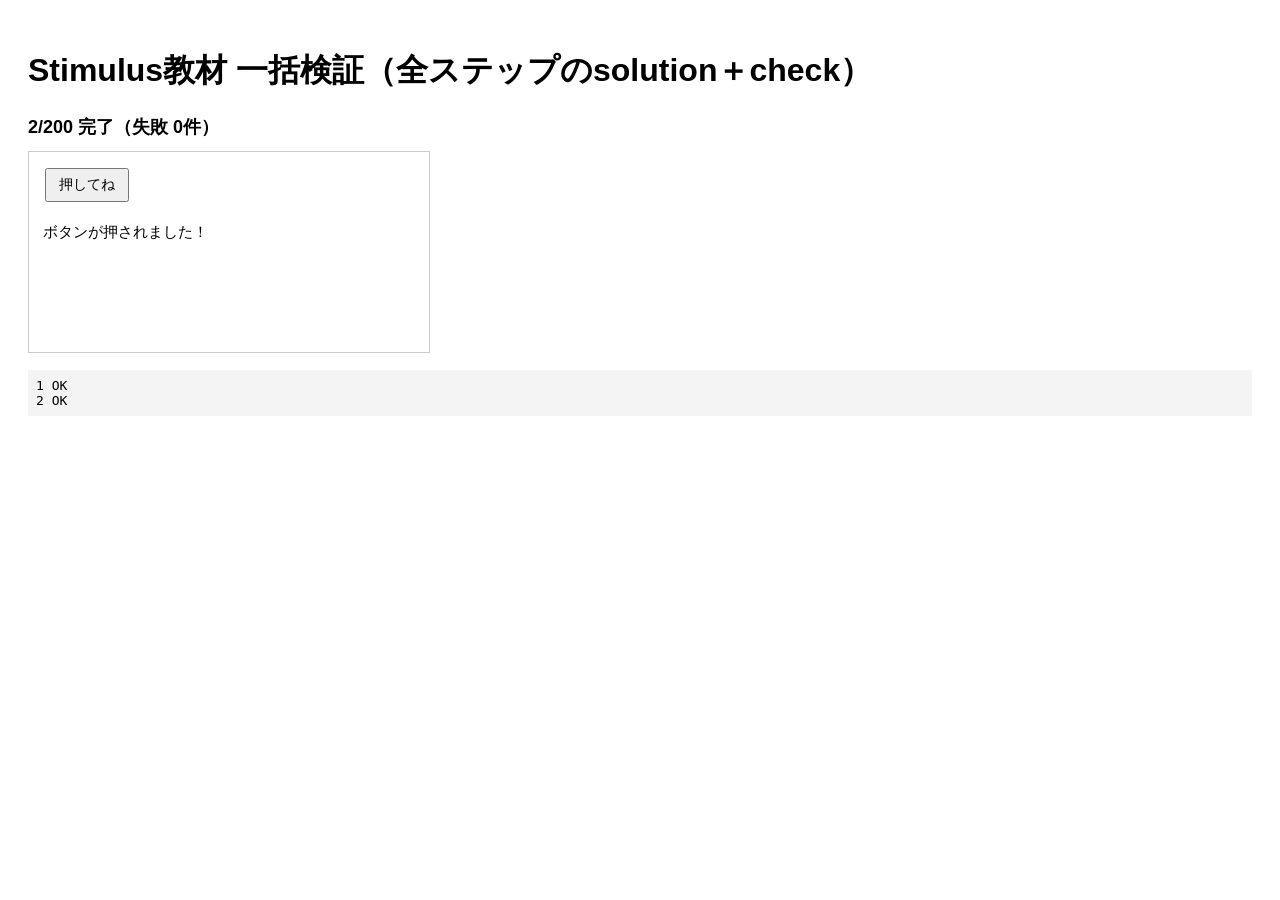
<file: public/test-runner.html>
<!DOCTYPE html>
<html lang="ja">
<head>
  <meta charset="UTF-8">
  <title>Stimulus教材 一括検証</title>
  <style>
    body { font-family: sans-serif; padding: 20px; }
    #frame-host iframe { width: 400px; height: 200px; border: 1px solid #ccc; }
    .fail { color: #c0392b; }
    .ok { color: #1a7f37; }
    #summary { font-weight: bold; font-size: 18px; margin: 12px 0; }
    pre { background: #f4f4f4; padding: 8px; }
  </style>
</head>
<body>
  <h1>Stimulus教材 一括検証（全ステップのsolution＋check）</h1>
  <div id="summary">読み込み中...</div>
  <div id="frame-host"></div>
  <pre id="results"></pre>

  <script src="app-register.js"></script>
  <script src="content/chapter01.js"></script>
  <script src="content/chapter02.js"></script>
  <script src="content/chapter03.js"></script>
  <script src="content/chapter04.js"></script>
  <script src="content/chapter05.js"></script>
  <script src="content/chapter06.js"></script>
  <script src="content/chapter07.js"></script>
  <script src="content/chapter08.js"></script>
  <script src="content/chapter09.js"></script>
  <script src="content/chapter10.js"></script>
  <script src="content/chapter11.js"></script>
  <script src="content/chapter12.js"></script>
  <script src="content/chapter13.js"></script>
  <script src="content/chapter14.js"></script>
  <script src="content/chapter15.js"></script>
  <script src="content/chapter16.js"></script>
  <script src="content/chapter17.js"></script>
  <script src="content/chapter18.js"></script>
  <script src="content/chapter19.js"></script>
  <script src="content/chapter20.js"></script>
  <script src="content/chapter21.js"></script>
  <script src="content/chapter22.js"></script>
  <script src="content/chapter23.js"></script>
  <script src="content/chapter24.js"></script>
  <script src="content/chapter25.js"></script>
  <script src="runner.js"></script>
  <script>
    // 全ステップのsolutionをcheckで検証し、結果を#resultsに出力する
    (async function () {
      var steps = [];
      (window.RUST_TUTOR_CHAPTERS || []).forEach(function (ch) {
        (ch.steps || []).forEach(function (s) { steps.push(s); });
      });
      steps.sort(function (a, b) { return a.id - b.id; });

      // URLパラメータで範囲指定できる（?from=1&to=50）
      var params = new URLSearchParams(location.search);
      var from = Number(params.get("from") || 1);
      var to = Number(params.get("to") || 200);
      steps = steps.filter(function (s) { return s.id >= from && s.id <= to; });

      var host = document.getElementById("frame-host");
      var out = document.getElementById("results");
      var summary = document.getElementById("summary");
      var failures = [];
      var done = 0;

      for (var i = 0; i < steps.length; i++) {
        var step = steps[i];
        var iframe = document.createElement("iframe");
        iframe.sandbox = "allow-scripts";
        host.innerHTML = "";
        host.appendChild(iframe);

        var result = await new Promise(function (resolve) {
          StimulusRunner.run(iframe, step.solution || "", step.check || "", {
            onConsole: function () {},
            onResult: function (pass, message) {
              resolve({ pass: pass, message: message });
            },
          });
        });

        done++;
        if (!result.pass) {
          failures.push({ id: step.id, title: step.title, message: result.message });
          out.textContent += step.id + " NG: " + step.title + " — " + result.message + "\n";
        } else {
          out.textContent += step.id + " OK\n";
        }
        summary.textContent =
          done + "/" + steps.length + " 完了（失敗 " + failures.length + "件）";
      }

      summary.textContent =
        "検証完了: " + done + "件中 失敗" + failures.length + "件";
      summary.className = failures.length ? "fail" : "ok";
      // 機械読み取り用のJSON
      window.__TEST_RESULT__ = { total: done, failures: failures };
      summary.dataset.json = JSON.stringify(window.__TEST_RESULT__);
    })();
  </script>
</body>
</html>
</file>
